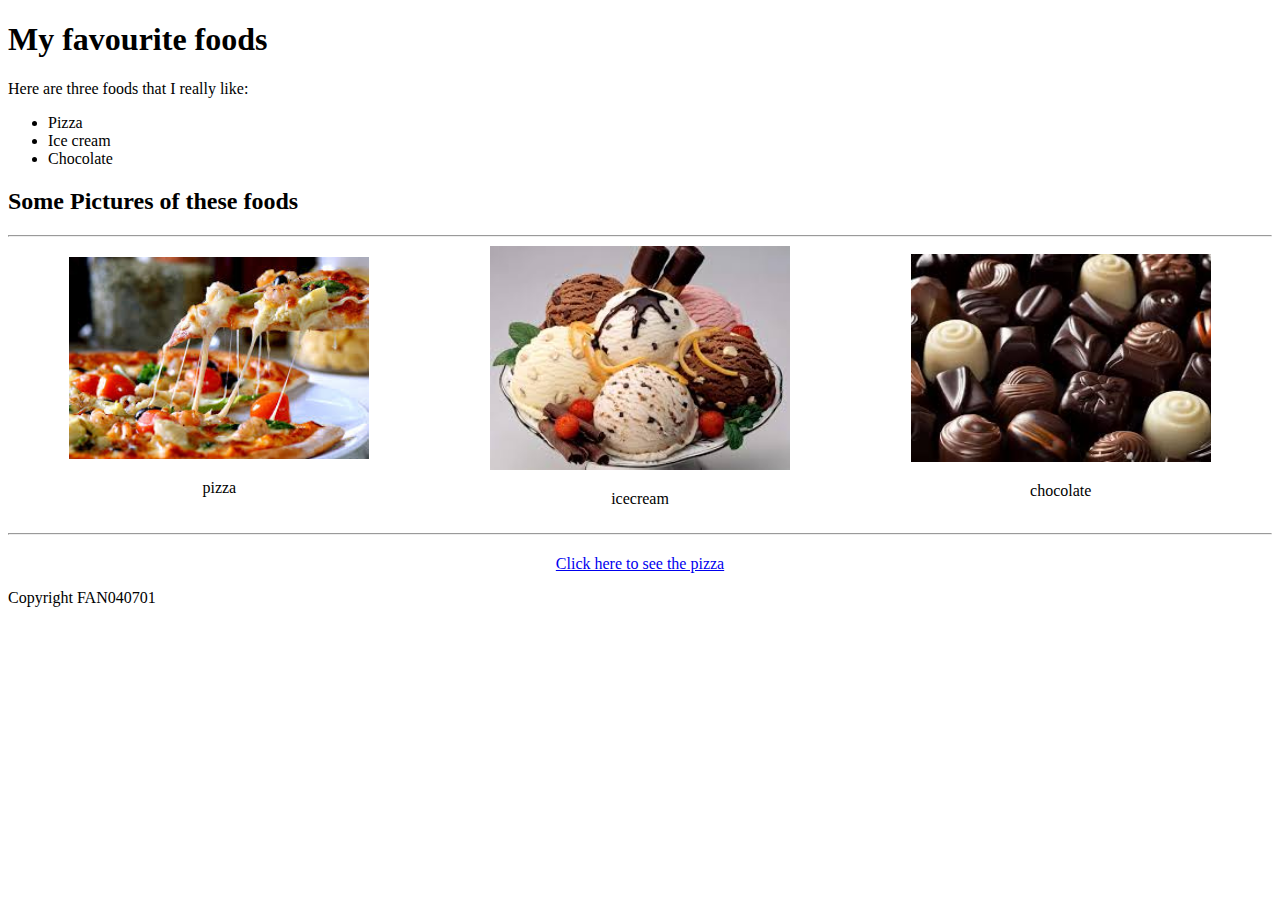
<file: index.html>
<!DOCTYPE html>
<html lang="en">
<head>
    <link rel = "icon" type="image/jpg" href = "imgs/icon.jpg">
    <meta charset="UTF-8">
    <meta name="viewport" content="width=device-width, initial-scale=1.0">
    <title>My favourute foods</title>
    <style>
        .container {
            display: flex;
            justify-content: space-around;
            align-items: center;
            margin: 0;
            padding: 1px 1px; /* Adjust this value to control top and bottom padding */
        }
        .image-caption {
            text-align: center;
            flex:4;
            margin: 0;
            padding: 0 10px; /* Adjust this value to control spacing between images */
        }
        .image-caption img {
            width: 100%;
            height: auto;
            max-width: 300px; /* Adjust this value based on your desired max width */
        }
        .centered-text {
            text-align: center;
            margin-top: 20px; /* Adjust this value to control spacing above the text */
        }
    </style>
</head>
<body>
    <main>
        <h1>My favourite foods</h1>
        <p>Here are three foods that I really like:</p>
        <ul>
            <li>Pizza</li>
            <li>Ice cream</li>
            <li>Chocolate</li>
        </ul>
        <h2> Some Pictures of these foods</h2>
        <hr>
        <div class="container">
            <div class="image-caption">
                <img src="imgs/pizza.jpg" alt="pizza">
                <p>pizza</p>
            </div>
            <div class="image-caption">
                <img src="imgs/icecream.jpg" alt="icecream">
                <p>icecream</p>
            </div>
            <div class="image-caption">
                <img src="imgs/chocolate.jpg" alt="chocolate">
                <p>chocolate</p>
            </div>
        </div>
        <hr>
    <div class="centered-text">
        <a href="https://www.google.com/imgres?q=pizza&imgurl=https%3A%2F%2Fkauveryhospital.com%2Fblog%2Fwp-content%2Fuploads%2F2021%2F04%2Fpizza-5179939_960_720.jpg&imgrefurl=https%3A%2F%2Fkauveryhospital.com%2Fblog%2Flifestyle%2Fhow-long-does-it-take-to-digest-a-pizza%2F&docid=CrC2c9626UOKNM&tbnid=mlf1AYqyX0y7qM&vet=12ahUKEwjo59Gl-6yHAxWzoa8BHeR9MmkQM3oECHkQAA..i&w=960&h=643&hcb=2&ved=2ahUKEwjo59Gl-6yHAxWzoa8BHeR9MmkQM3oECHkQAA">Click here to see the pizza</a>
    </div>
    </main>


    <footer>
        <p>Copyright FAN040701</p>
    </footer>
</body>
</html>
</file>
